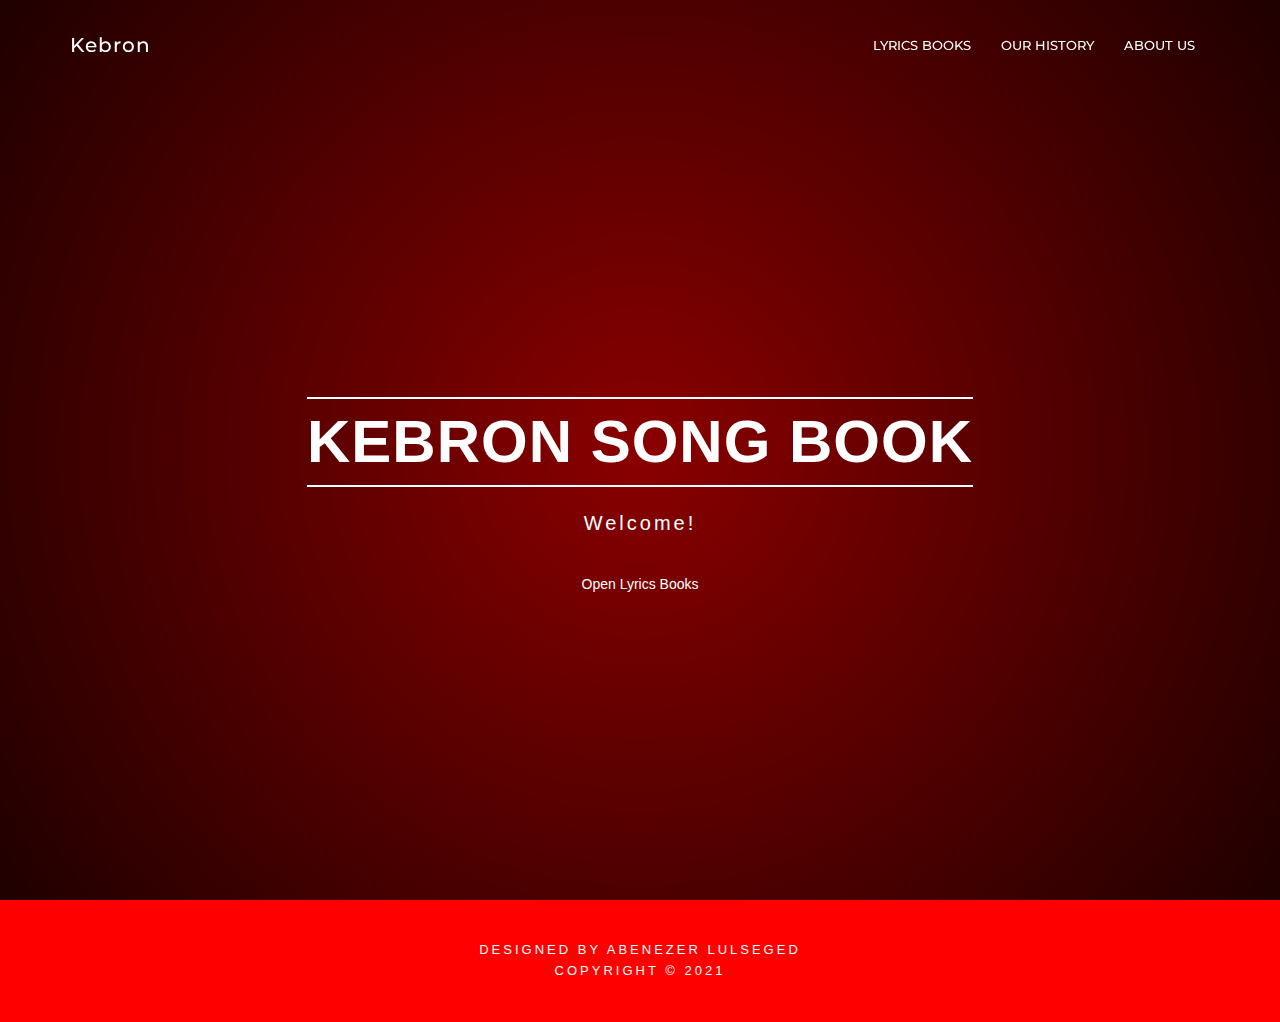
<file: index.html>
<!DOCTYPE html>
<html lang="en">
<head>
<meta charset="utf-8">
<meta http-equiv="X-UA-Compatible" content="IE=edge">
<meta name="viewport" content="width=device-width, initial-scale=1">
<meta name="description" content="">
<meta name="author" content="">
<title>Kebron Beta app</title>
<!-- Bootstrap Core CSS -->
<link href="css/bootstrap.min.css" rel="stylesheet">
<!-- Custom CSS -->
<link href="css/theme.css" rel="stylesheet">
<!-- Font Awesome -->
<link href="https://maxcdn.bootstrapcdn.com/font-awesome/4.7.0/css/font-awesome.min.css" rel="stylesheet" integrity="sha384-wvfXpqpZZVQGK6TAh5PVlGOfQNHSoD2xbE+QkPxCAFlNEevoEH3Sl0sibVcOQVnN" crossorigin="anonymous">
<!-- Google Fonts -->   
<link href="http://fonts.googleapis.com/css?family=Open+Sans:300,400,700,400italic,700italic|Montserrat:300,700" rel="stylesheet" type="text/css">
<!-- HTML5 Shim and Respond.js IE8 support of HTML5 elements and media queries -->
<!-- WARNING: Respond.js doesn't work if you view the page via file:// -->
<!--[if lt IE 9]>
        <script src="https://oss.maxcdn.com/libs/html5shiv/3.7.0/html5shiv.js"></script>
        <script src="https://oss.maxcdn.com/libs/respond.js/1.4.2/respond.min.js"></script>
    <![endif]-->
</head>
<body id="page-top" data-spy="scroll" data-target=".navbar-fixed-top">
<!-- Navigation -->
<nav class="navbar navbar-custom navbar-fixed-top" role="navigation">
<div class="container">
	<div class="navbar-header">
		<button type="button" class="navbar-toggle" data-toggle="collapse" data-target=".navbar-main-collapse">
		<i class="fa fa-bars"></i>
		</button>
		<a class="navbar-brand page-scroll" href="index.html">
		Kebron </a>
	</div>
	<!-- Collect the nav links, forms, and other content for toggling -->
	<div class="collapse navbar-collapse navbar-right navbar-main-collapse">
		<ul class="nav navbar-nav">
			
			<li>
			<a href="Books.html">Lyrics Books</a>
			</li>
			<li>
			<a href="LecVid.html">Our History</a>
			</li>
			<li>
			<a href="thankyou.html">About us</a>
           
		</ul>
	</div>
	<!-- /.navbar-collapse -->
</div>
<!-- /.container -->
</nav>
<!-- Intro Header -->
<header class="intro">
<div class="intro-body">
	<div class="container">
		<div class="row">
			<div class="col-md-8 col-md-offset-2">
				<h1 class="brand-heading">Kebron Song Book</h1>
				<p class="intro-text">Welcome!
				</p>
				<a href="Books.html">Open Lyrics Books</a>
			</div>
		</div>
	</div>
</div>
</header>
	</ul>
</div>
</section>

<footer>
<div class="container text-center">
	<p class="credits">
		Designed By Abenezer Lulseged<br/>
		Copyright &copy;  2021
	</p>
</div>
</footer>
<!-- jQuery -->
<script src="js/jquery.js"></script>
<!-- Bootstrap Core JavaScript -->
<script src="js/bootstrap.min.js"></script>
<!-- Plugin JavaScript -->
<script src="js/jquery.easing.min.js"></script>
<!-- Custom Theme JavaScript -->
<script src="js/theme.js"></script>
</body>
</html>
</file>
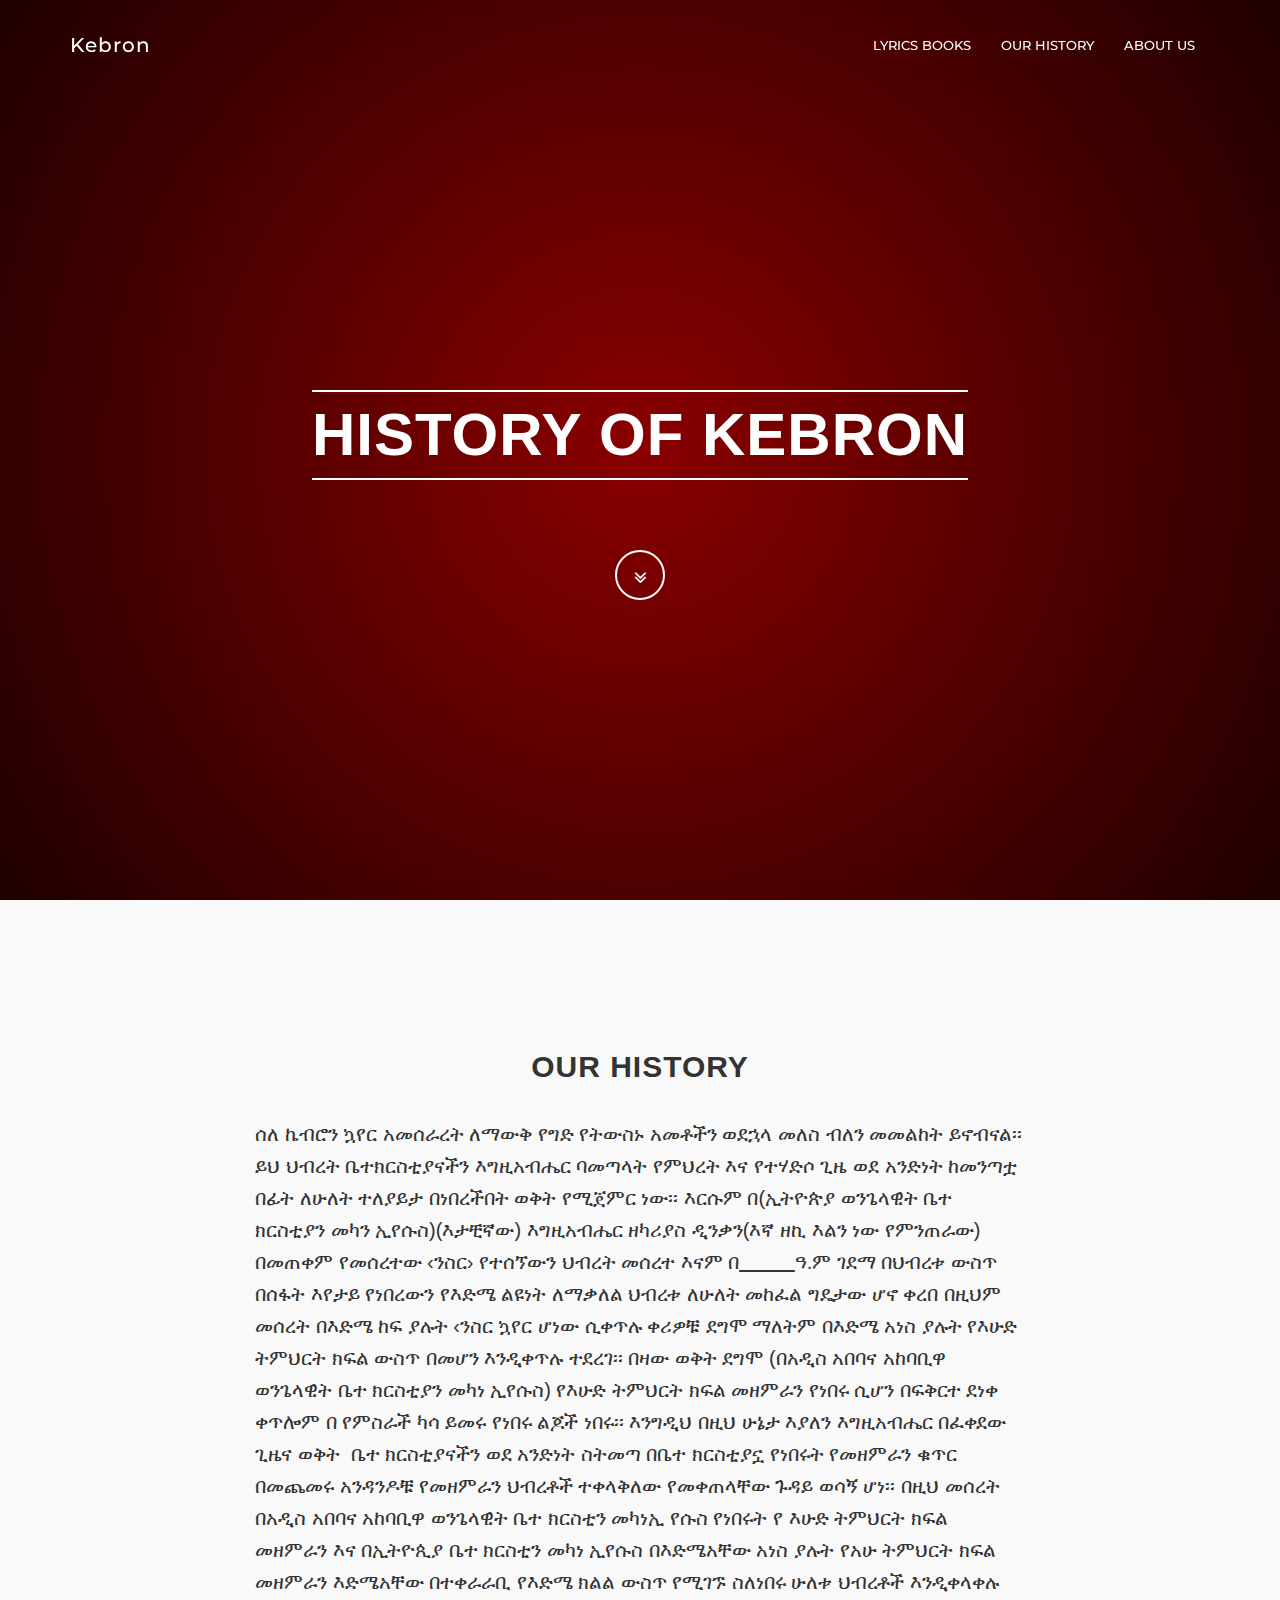
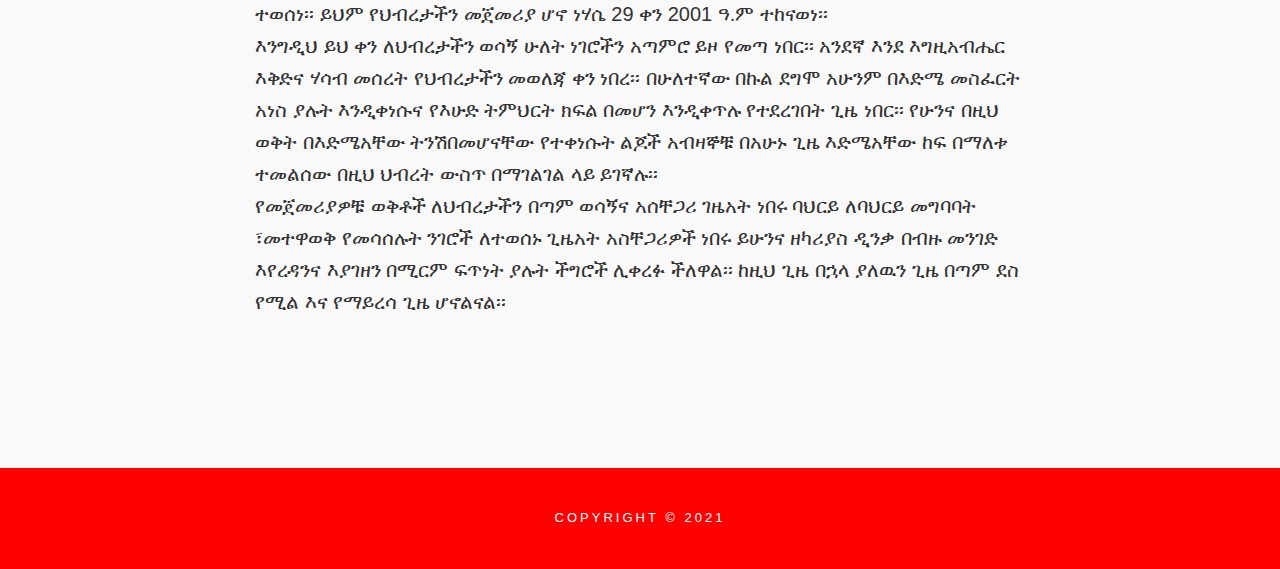
<file: LecVid.html>
<!DOCTYPE html>
<html lang="en">
<head>
<meta charset="utf-8">
<meta http-equiv="X-UA-Compatible" content="IE=edge">
<meta name="viewport" content="width=device-width, initial-scale=1">
<meta name="description" content="">
<meta name="author" content="">
<title>Kebron Beta App</title>

<link href="css/bootstrap.min.css" rel="stylesheet">

<link href="css/theme.css" rel="stylesheet">

<link href="https://maxcdn.bootstrapcdn.com/font-awesome/4.7.0/css/font-awesome.min.css" rel="stylesheet" integrity="sha384-wvfXpqpZZVQGK6TAh5PVlGOfQNHSoD2xbE+QkPxCAFlNEevoEH3Sl0sibVcOQVnN" crossorigin="anonymous">
 
<link href="http://fonts.googleapis.com/css?family=Open+Sans:300,400,700,400italic,700italic|Montserrat:400,700" rel="stylesheet" type="text/css">

</head>
<body id="page-top" data-spy="scroll" data-target=".navbar-fixed-top">
<!-- Navigation -->
<nav class="navbar navbar-custom navbar-fixed-top" role="navigation">
<div class="container">
	<div class="navbar-header">
		<button type="button" class="navbar-toggle" data-toggle="collapse" data-target=".navbar-main-collapse">
		<i class="fa fa-bars"></i>
		</button>
		<a class="navbar-brand page-scroll" href="index.html">
		Kebron </a>
	</div>
	<!-- Collect the nav links, forms, and other content for toggling -->
	<div class="collapse navbar-collapse navbar-right navbar-main-collapse">
		<ul class="nav navbar-nav">
			<li>
			<a href="Books.html">Lyrics Books</a>
			</li>
			<li>
			<a href="LecVid.html">Our History</a>
			</li>
			<li>
			<a href="thankyou.html">About us</a>
		</ul>
	</div>
	
</div>

</nav>

<header class="intro">
<div class="intro-body">
	<div class="container">
		<div class="row">
			<div class="col-md-8 col-md-offset-2">
				<h1 class="brand-heading">History of Kebron</h1>
				<p class="intro-text"></p>
				<a href="#page-sample" class="btn btn-circle page-scroll">
				<i class="fa fa-angle-double-down animated"></i>
				</a>
			</div>
		</div>
	</div>
</div>
</header>

<section id="page-sample">
<div class="container content-section text-left">
	<div class="row">
		<h2 class="text-center">Our History</h2>
		<div class="col-lg-8 col-lg-offset-2">
		  <p>ሰለ  ኬብሮን ኳየር አመሰራረት ለማውቅ የግድ የትውስኑ አመቶችን ወደኋላ መለስ ብለን መመልከት ይኖብናል፡፡ ይህ ህብረት ቤተክርስቲያናችን  እግዚአብሔር ባመጣላት የምህረት እና የተሃድሶ ጊዜ ወደ አንድነት ከመንጣቷ በፊት ለሁለት ተለያይታ በነበረችበት ወቅት የሚጀምር  ነው፡፡ እርሱም በ(ኢትዮጵያ ወንጌላዊት ቤተ ክርስቲያን መካን ኢየሱስ)(እታቺኛው) እግዚአብሔር ዘካሪያስ ዲንቃን(እኛ ዘኪ እልን  ነው የምንጠራው) በመጠቀም የመሰረተው ‹ንስር› የተሰኘውን ህብረት መሰረተ እናም በ<u>          </u> ዓ.ም ገደማ በህብረቱ ውስጥ በሰፋት እየታይ የነበረውን የእድሜ ልዩነት ለማቃለል ህብረቱ  ለሁለት መከፈል ግዴታው ሆኖ ቀረበ በዚህም መሰረት በእድሜ ከፍ ያሉት ‹ንስር ኳየር ሆነው ሲቀጥሉ ቀሪዎቹ ደግሞ ማለትም በእድሜ  አነስ ያሉት የእሁድ ትምህርት ክፍል ውስጥ በመሆን እንዲቀጥሉ ተደረገ፡፡ በዛው ወቅት ደግሞ (በአዲስ አበባና አከባቢዋ ወንጌላዊት  ቤተ ክርስቲያን መካነ ኢየሱስ) የእሁድ ትምህርት ክፍል መዘምራን የነበሩ ሲሆን በፍቅርተ ደነቀ ቀጥሎም በ የምስራች ካሳ ይመሩ  የነበሩ ልጆች ነበሩ፡፡ እንግዲህ በዚህ ሁኔታ እያለን እግዚአብሔር በፈቀደው ጊዜና ወቅት  ቤተ ክርስቲያናችን ወደ አንድነት ስትመጣ በቤተ ክርስቲያኗ የነበሩት የመዘምራን  ቁጥር በመጨመሩ አንዳንዶቹ የመዘምራን ህብረቶች ተቀላቅለው የመቀጠላቸው ጉዳይ ወሳኝ ሆነ፡፡ በዚህ መሰረት በአዲስ አበባና አከባቢዋ  ወንጌላዊት ቤተ ክርስቲን መካነኢ የሱስ የነበሩት የ እሁድ ትምህርት ክፍል መዘምራን እና በኢትዮጲያ ቤተ ክርስቲን መካነ ኢየሱስ  በእድሜአቸው አነስ ያሉት የአሁ ትምህርት ክፍል መዘምራን እድሜአቸው በተቀራራቢ የእድሜ ክልል ውስጥ የሚገኙ ስለነበሩ ሁለቱ ህብረቶች  እንዲቀላቀሉ ተወሰነ፡፡ ይህም የህብረታችን መጀመሪያ ሆኖ ነሃሴ 29 ቀን 2001 ዓ.ም ተከናወነ፡፡<br>
		    እንግዲህ  ይህ ቀን ለህብረታችን ወሳኝ ሁለት ነገሮችን አጣምሮ ይዞ የመጣ ነበር፡፡ አንደኛ እንደ እግዚአብሔር እቅድና ሃሳብ መሰረት የህብረታችን  መወለጃ ቀን ነበረ፡፡ በሁለተኛው በኩል ደግሞ አሁንም በእድሜ መስፈርት አነስ ያሉት እንዲቀነሱና የእሁድ ትምህርት ክፍል በመሆን  እንዲቀጥሉ የተደረገበት ጊዜ ነበር፡፡ የሁንና በዚህ ወቅት በእድሜአቸው ትንሽበመሆናቸው የተቀነሱት ልጆች አብዛኞቹ በአሁኑ ጊዜ  እድሜአቸው ከፍ በማለቱ ተመልሰው በዚህ ህብረት ውስጥ በማገልገል ላይ ይገኛሉ፡፡<br>
	      የመጀመሪያዎቹ  ወቅቶች ለህብረታችን በጣም ወሳኝና አሰቸጋሪ ገዜአት ነበሩ ባህርይ ለባህርይ መግባባት ፣መተዋወቅ የመሳሰሉት ንገሮች ለተወሰኑ ጊዜአት  አስቸጋሪዎች ነበሩ ይሁንና ዘካሪያስ ዲንቃ በብዙ መንገድ እየረዳንና እያገዘን በሚርም ፍጥነት ያሉት ችግሮች ሊቀረፉ ችለዋል፡፡  ከዚህ ጊዜ በኋላ ያለዉን ጊዜ በጣም ደስ የሚል እና የማይረሳ ጊዜ ሆኖልናል፡፡</p>
</div>
	</div>
</div>
</section>

<footer>
<div class="container text-center">
	<p class="credits">
		Copyright &copy;  2021<br/>
	</p>
</div>
</footer>

<script src="js/jquery.js"></script>

<script src="js/bootstrap.min.js"></script>

<script src="js/jquery.easing.min.js"></script>

<script src="js/theme.js"></script>
</body>
</html>
</file>
<file: css/theme.css>
/* Aries v1.1 - by WowThemes.net */
body {
	width:100%;
	height:100%;
	font-family:Rage Italic,"Helvetica Neue",Helvetica,Arial,sans-serif;
	font-size:35;
	color:#fff;
	background-color:red;
	 font-weight:500;
}
html {
	width:100%;
	height:100%;
}
h1,h2,h3,h4,h5,h6 {
	margin:0 0 35px;
	text-transform:uppercase;
	font-family:Informal Roman,"Helvetica Neue",Helvetica,Arial,sans-serif;
	font-weight:700;
	letter-spacing:1px;
}
p {
	margin:0 0 25px;
	font-size:18px;
	line-height:1.5;
}
@media(min-width:768px) {
	p {
		margin:0 0 35px;
		font-size:20px;
		line-height:1.6;
	}
}
a {
	color:inherit;
	-webkit-transition:all .2s ease-in-out;
	-moz-transition:all .2s ease-in-out;
	transition:all .2s ease-in-out;
}
a:hover,a:focus {
	text-decoration:none;
	color:inherit;
}
.light {
	font-weight:400;
}
.navbar-custom {
	margin-bottom:0;
	border-bottom:1px solid rgba(255,255,255,.3);
	text-transform:uppercase;
	font-family:Montserrat,"Helvetica Neue",Helvetica,Arial,sans-serif;
	background-color:#000;
}
.navbar-custom .navbar-brand {
	font-size:20px;
	text-transform:none;
	letter-spacing:1px;
}
.navbar-custom .navbar-brand:focus {
	outline:0;
}
.navbar-custom .navbar-brand .navbar-toggle {
	padding:4px 6px;
	font-size:16px;
	color:#fff;
}
.navbar-custom .navbar-brand .navbar-toggle:focus,.navbar-custom .navbar-brand .navbar-toggle:active {
	outline:0;
}
.navbar-custom a {
}
.navbar-custom .nav li a {
	-webkit-transition:background .3s ease-in-out;
	-moz-transition:background .3s ease-in-out;
	transition:background .3s ease-in-out;
}
.navbar-custom .nav li a:hover {
	outline:0;
	color:#1ba39c;
	background-color:transparent;
}
.navbar-custom .nav li a:focus,.navbar-custom .nav li a:active {
	outline:0;
	background-color:transparent;
}
.navbar-custom .nav li.active {
	outline:0;
}
.navbar-custom .nav li.active a {
	color:#1ba39c;
}
.navbar-custom .nav li.active a:hover {
	color:#1ba39c;
}
@media(min-width:768px) {
	.navbar-custom {
		padding:20px 0;
		border-bottom:0;
		font-size:13px;
		background:0 0;
		-webkit-transition:background .5s ease-in-out,padding .5s ease-in-out;
		-moz-transition:background .5s ease-in-out,padding .5s ease-in-out;
		transition:background .5s ease-in-out,padding .5s ease-in-out;
	}
		 .navbar-custom.top-nav-collapse {
		 padding:0;
		border-bottom:1px solid rgba(255,255,255,.3);
		color:#333;
			background:#fff;
	}
	.navbar-custom.top-nav-collapse a {
		color:#333;
		display:inline-block;
	}
}
.intro {
	display:table;
	width:100%;
	height:auto;
	padding:100px 0 100px 0;
	text-align:center;
	color:#fff;
	background-image:radial-gradient(circle at 50% 50%,rgba(0,0,0,0.46),rgba(0,0,0,0.88)),url('https://images.unsplash.com/photo-1451337516015-6b6e9a44a8a3?crop=entropy&fit=crop&fm=jpg&h=675&ixjsv=2.1.0&ixlib=rb-0.3.5&q=80&w=1375');
	-webkit-background-size:cover;
	-moz-background-size:cover;
	background-size:cover;
	-o-background-size:cover;
}
.intro .intro-body {
	display:table-cell;
	vertical-align:middle;
}
.intro .intro-body .brand-heading {
	font-size:40px;
}
.intro .intro-body .intro-text {
	font-size:18px;
}
@media(min-width:768px) {
	.intro {
		height:100%;
		padding:0;
	}
	.intro .intro-body .brand-heading {
		font-size:60px;
		margin-top:90px;
		margin-bottom:20px;
		border-top:2px solid #fff;
		border-bottom:2px solid #fff;
		display:inline-block;
		padding:10px 0;
	}
	.intro .intro-body .intro-text {
		font-size:20px;
			font-weight:300;
			letter-spacing:3px;
	}
}
.btn-circle {
	width:50px;
	height:50px;
	margin-top:15px;
	line-height:40px;
	text-align:center;
	border:2px solid #fff;
	border-radius:100%!important;
	font-size:20px;
	color:#fff;
	background:0 0;
	-webkit-transition:background .3s ease-in-out;
	-moz-transition:background .3s ease-in-out;
	transition:background .3s ease-in-out;
}
.btn-circle:hover,.btn-circle:focus {
	outline:0;
	color:#fff;
	background:rgba(255,255,255,.1);
}
.btn-circle i.animated {
	-webkit-transition-property:-webkit-transform;
	-webkit-transition-duration:1s;
	-moz-transition-property:-moz-transform;
	-moz-transition-duration:1s;
}
.btn-circle:hover i.animated {
	-webkit-animation-name:pulse;
	-moz-animation-name:pulse;
	-webkit-animation-duration:1.5s;
	-moz-animation-duration:1.5s;
	-webkit-animation-iteration-count:infinite;
	-moz-animation-iteration-count:infinite;
	-webkit-animation-timing-function:linear;
	-moz-animation-timing-function:linear;
}
@-webkit-keyframes pulse {
	0% {
		-webkit-transform:scale(1);
		transform:scale(1);
	}
	50% {
		-webkit-transform:scale(1.2);
		transform:scale(1.2);
	}
	100% {
		-webkit-transform:scale(1);
		transform:scale(1);
	}
}
@-moz-keyframes pulse {
	0% {
		-moz-transform:scale(1);
		transform:scale(1);
	}
	50% {
		-moz-transform:scale(1.2);
		transform:scale(1.2);
	}
	100% {
		-moz-transform:scale(1);
		transform:scale(1);
	}
}
.content-section {
	padding:40px 0;
	clear:both;
}
@media(min-width:767px) {
	.content-section {
		padding:150px 0;
			 clear:both;
	}
}
.btn {
	border-radius:0;
	text-transform:uppercase;
	font-family:Montserrat,"Helvetica Neue",Helvetica,Arial,sans-serif;
	font-weight:400;
	-webkit-transition:all .3s ease-in-out;
	-moz-transition:all .3s ease-in-out;
	transition:all .3s ease-in-out;
}
.btn-default {
	border:1px solid #42dca3;
	color:#42dca3;
	background-color:transparent;
}
.btn-default:hover,.btn-default:focus {
	border:1px solid #42dca3;
	outline:0;
	color:#000;
	background-color:#42dca3;
}
ul.banner-social-buttons {
	margin-top:0;
}
@media(max-width:1199px) {
	ul.banner-social-buttons {
		margin-top:15px;
	}
}
@media(max-width:767px) {
	ul.banner-social-buttons li {
		display:block;
		margin-bottom:20px;
		padding:0;
	}
	ul.banner-social-buttons li:last-child {
		margin-bottom:0;
	}
}
footer {
	padding:40px 0;
	z-index:1;
	position:relative;
	clear:both;
}
footer p {
	margin:0;
	font-size:15px;
}
footer p.credits {
	text-transform:uppercase;
	font-size:13px;
	letter-spacing:3px;
}
::-moz-selection {
	text-shadow:none;
	background:#fcfcfc;
	background:rgba(255,255,255,.2);
}
::selection {
	text-shadow:none;
	background:#fcfcfc;
	background:rgba(255,255,255,.2);
}
img::selection {
	background:0 0;
}
img::-moz-selection {
	background:0 0;
}
body {
	webkit-tap-highlight-color:rgba(255,255,255,.2);
}
.bgblue {
	background:#22292c;
}
.inlineblock {
	display:inline-block;
}
p:last-child {
	margin-bottom:0;
}
p.lead {
	line-height:1.9;
}
.btnghost {
	border:2px solid #333;
	background-color:transparent;
	padding:15px 20px;
	letter-spacing:3px;
	font-size:12px;
	text-transform:uppercase;
	font-weight:400;
	color:#333;
	margin-top:20px;
	display:inline-block;
}
.btnghost:hover {
	background-color:#333;
	color:#fff;
	border:2px solid #333;
}
.bgcover {
	background-size:cover;
	background-repeat:no-repeat;
	position:relative;
}
img {
	max-width:100%;
}
.gallery ul {
	padding:0;
	margin:0;
}
.gallery img {
	max-width:100%;
	height:auto;
	padding:0;
	margin:0;
}
.gallery ul li {
	margin:0;
	position:relative;
	list-style:none;
	float:left;
	padding:0;
	
}
.gallery ul li a {
    display: block;
    position: relative;
    width: 100%;
    height: 100%;
    margin: 0;
    padding: 0;
    line-height: 0;
    overflow: hidden;
    max-height: 220px;
}
.gallery ul li a:before {
	position:absolute;
	width:32px;
	height:32px;
	top:40%;
	left:50%;
	margin:-14px 0 0 -16px;
	background: url(data:image/svg+xml;utf8,%3C%3Fxml%20version%3D%221.0%22%20encoding%3D%22utf-8%22%3F%3E%0A%3C%21--%20Generator%3A%20Adobe%20Illustrator%2017.1.0%2C%20SVG%20Export%20Plug-In%20.%20SVG%20Version%3A%206.00%20Build%200%29%20%20--%3E%0A%3C%21DOCTYPE%20svg%20PUBLIC%20%22-//W3C//DTD%20SVG%201.1//EN%22%20%22http%3A//www.w3.org/Graphics/SVG/1.1/DTD/svg11.dtd%22%3E%0A%3Csvg%20version%3D%221.1%22%0A%09%20id%3D%22svg2%22%20xmlns%3Adc%3D%22http%3A//purl.org/dc/elements/1.1/%22%20xmlns%3Acc%3D%22http%3A//creativecommons.org/ns%23%22%20xmlns%3Ardf%3D%22http%3A//www.w3.org/1999/02/22-rdf-syntax-ns%23%22%20xmlns%3Asvg%3D%22http%3A//www.w3.org/2000/svg%22%20xmlns%3Asodipodi%3D%22http%3A//sodipodi.sourceforge.net/DTD/sodipodi-0.dtd%22%20xmlns%3Ainkscape%3D%22http%3A//www.inkscape.org/namespaces/inkscape%22%20inkscape%3Aversion%3D%220.48.4%20r9939%22%20sodipodi%3Adocname%3D%22icon-fullscreen.svg%22%0A%09%20xmlns%3D%22http%3A//www.w3.org/2000/svg%22%20xmlns%3Axlink%3D%22http%3A//www.w3.org/1999/xlink%22%20x%3D%220px%22%20y%3D%220px%22%20viewBox%3D%220%200%20960%20560%22%0A%09%20enable-background%3D%22new%200%200%20960%20560%22%20xml%3Aspace%3D%22preserve%22%3E%0A%3Csodipodi%3Anamedview%20%20borderopacity%3D%221%22%20pagecolor%3D%22%23ffffff%22%20bordercolor%3D%22%23666666%22%20objecttolerance%3D%2210%22%20gridtolerance%3D%2210%22%20guidetolerance%3D%2210%22%20showgrid%3D%22false%22%20fit-margin-top%3D%220%22%20fit-margin-left%3D%220%22%20inkscape%3Azoom%3D%227.375%22%20inkscape%3Acx%3D%22-5.1525424%22%20inkscape%3Acy%3D%2216%22%20id%3D%22namedview11%22%20inkscape%3Awindow-x%3D%22-8%22%20inkscape%3Awindow-y%3D%22-8%22%20fit-margin-right%3D%220%22%20inkscape%3Apageopacity%3D%220%22%20fit-margin-bottom%3D%220%22%20inkscape%3Awindow-width%3D%221366%22%20inkscape%3Awindow-height%3D%22706%22%20inkscape%3Awindow-maximized%3D%221%22%20inkscape%3Apageshadow%3D%222%22%20inkscape%3Acurrent-layer%3D%22svg2%22%3E%0A%09%3C/sodipodi%3Anamedview%3E%0A%3Cg%3E%0A%09%3Crect%20x%3D%22220%22%20y%3D%22260%22%20fill%3D%22%23FFFFFF%22%20width%3D%22536%22%20height%3D%2224%22/%3E%0A%3C/g%3E%0A%3Cg%3E%0A%09%3Crect%20x%3D%22476%22%20y%3D%224%22%20fill%3D%22%23FFFFFF%22%20width%3D%2224%22%20height%3D%22556%22/%3E%0A%3C/g%3E%0A%3C/svg%3E%0A) no-repeat;
	content:"";
	opacity:0;
	z-index:1;
	-webkit-transition:all 0.3s linear;
	-moz-transition:all 0.3s linear;
	transition:all 0.3s linear;
}
.gallery ul li a:hover:before {
	top:50%;
	opacity:1;
}
.gallery ul li a:after {
	position:absolute;
	width:100%;
	top:0;
	bottom:0;
	background:rgba(0,0,0,0.3);
	content:"";
	opacity:0;
	-webkit-transition:all 0.3s linear;
	-moz-transition:all 0.3s linear;
	transition:all 0.3s linear;
}
.gallery ul li a:hover:after {
	opacity:1;
}
section:after {
	float:none;
	clear:both;
}
section {
	background-color:#f9f9f9;
	color:#333;
	overflow:hidden;
}
.done {
	display:none;
}
.error input,input.error,.error textarea,textarea.error {
	background-color:#ffffff;
	border-bottom:2px solid orangered !Important;
	-webkit-transition:border linear 0.2s,box-shadow linear 0.2s;
	-moz-transition:border linear 0.2s,box-shadow linear 0.2s;
	-o-transition:border linear 0.2s,box-shadow linear 0.2s;
	transition:border linear 0.2s,box-shadow linear 0.2s;	
}
#contactform input,#contactform textarea {
	border:0px;
	border-bottom:2px solid #333;
	width:100%;
	background-color:transparent;
	padding:20px 0px;
	text-transform:uppercase;
	letter-spacing:2px;
	margin-bottom:20px;
}
#contactform .btn {
	width:auto;
	border:2px solid;
	padding:10px 20px;
	display:inline-block;
}
#contactform .btn:hover {
	background-color:#333;
	color:#fff;
	border:2px solid #333;
}
#contactform input:focus,#contactform input:active,#contactform textarea:focus,#contactform textarea:active {
	border-top:0px;
	border-bottom:2px solid lightseagreen;
	outline:0;
	outline: none;
}
</file>
